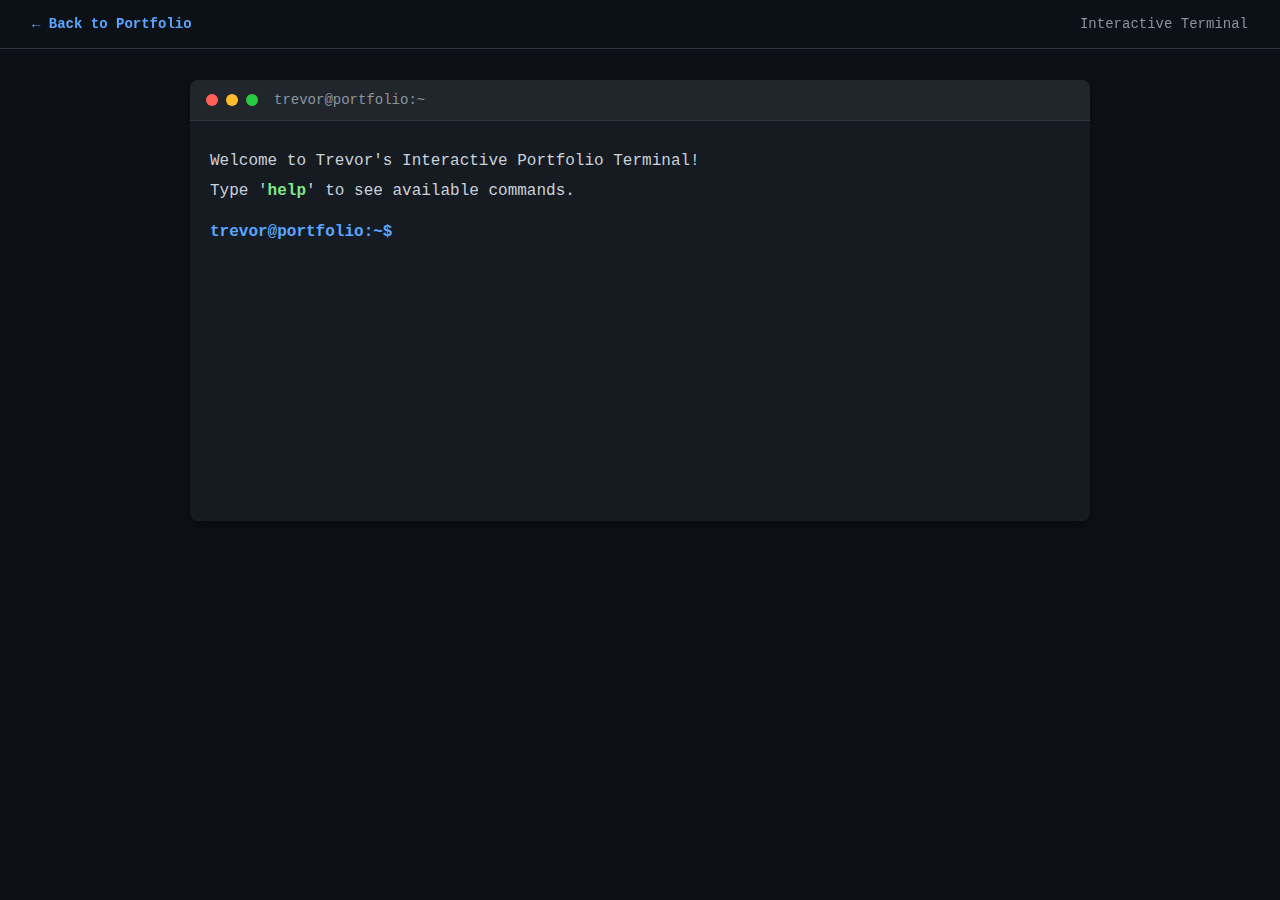
<file: terminal.html>
<!DOCTYPE html>
<html lang="en">
<head>
    <meta charset="UTF-8">
    <meta name="viewport" content="width=device-width, initial-scale=1.0">
    <title>Trevor Harless - Interactive Terminal</title>
    <link rel="stylesheet" href="style.css">
</head>
<body>
    <nav class="terminal-nav">
        <a href="index.html" class="back-btn">← Back to Portfolio</a>
        <div class="terminal-nav-title">Interactive Terminal</div>
    </nav>
    <div class="terminal">
        <div class="terminal-header">
            <div class="terminal-controls">
                <span class="control close"></span>
                <span class="control minimize"></span>
                <span class="control maximize"></span>
            </div>
            <div class="terminal-title">trevor@portfolio:~</div>
        </div>
        <div class="terminal-body" id="terminal">
            <div class="output">
                <p>Welcome to Trevor's Interactive Portfolio Terminal!</p>
                <p>Type '<span class="highlight">help</span>' to see available commands.</p>
            </div>
            <div class="input-line">
                <span class="prompt">trevor@portfolio:~$</span>
                <input type="text" id="command-input" autofocus autocomplete="off" spellcheck="false">
            </div>
        </div>
    </div>
    <script src="terminal.js"></script>
</body>
</html>
</file>
<file: style.css>
* {
  margin: 0;
  padding: 0;
  box-sizing: border-box;
}

body {
  font-family: "Courier New", monospace;
  background-color: #0d1117;
  color: #c9d1d9;
  padding: 20px;
  padding-top: 80px;
  min-height: 100vh;
}

.terminal-nav {
  position: fixed;
  top: 0;
  left: 0;
  right: 0;
  z-index: 1000;
  background: rgba(13, 17, 23, 0.95);
  backdrop-filter: blur(10px);
  border-bottom: 1px solid #30363d;
  padding: 1rem 2rem;
  display: flex;
  justify-content: space-between;
  align-items: center;
}

.back-btn {
  color: #58a6ff;
  text-decoration: none;
  font-weight: 600;
  font-size: 14px;
  transition: color 0.3s ease;
}

.back-btn:hover {
  color: #7ee787;
}

.terminal-nav-title {
  color: #8b949e;
  font-size: 14px;
}

.terminal {
  max-width: 900px;
  margin: 0 auto;
  background-color: #161b22;
  border-radius: 8px;
  box-shadow: 0 4px 12px rgba(0, 0, 0, 0.4);
  overflow: hidden;
}

.terminal-header {
  background-color: #21262d;
  padding: 12px 16px;
  display: flex;
  align-items: center;
  border-bottom: 1px solid #30363d;
}

.terminal-controls {
  display: flex;
  gap: 8px;
  margin-right: 16px;
}

.control {
  width: 12px;
  height: 12px;
  border-radius: 50%;
}

.close {
  background-color: #ff5f57;
}

.minimize {
  background-color: #ffbd2e;
}

.maximize {
  background-color: #28ca42;
}

.terminal-title {
  color: #8b949e;
  font-size: 14px;
}

.terminal-body {
  padding: 20px;
  line-height: 1.6;
  min-height: 400px;
  overflow-y: auto;
}

.prompt {
  margin: 16px 0 8px 0;
  display: flex;
  align-items: center;
  gap: 8px;
}

.user {
  color: #58a6ff;
  font-weight: bold;
}

.command {
  color: #7ee787;
}

.cursor {
  color: #c9d1d9;
  animation: blink 1s infinite;
}

@keyframes blink {
  0%,
  50% {
    opacity: 1;
  }
  51%,
  100% {
    opacity: 0;
  }
}

.output {
  margin: 8px 0 16px 0;
  padding-left: 0;
}

.output h1 {
  color: #f0f6fc;
  font-size: 2em;
  margin-bottom: 8px;
  font-weight: bold;
}

.output h2 {
  color: #f0f6fc;
  font-size: 1.5em;
  margin: 16px 0 12px 0;
  border-bottom: 1px solid #30363d;
  padding-bottom: 4px;
}

.output h3 {
  color: #58a6ff;
  margin: 12px 0 4px 0;
}

.output p {
  margin: 4px 0;
  color: #c9d1d9;
}

.output a {
  color: #58a6ff;
  text-decoration: none;
}

.output a:hover {
  text-decoration: underline;
}

.file-list {
  display: grid;
  grid-template-columns: repeat(auto-fill, minmax(150px, 1fr));
  gap: 8px;
  margin: 8px 0;
}

.file {
  color: #7ee787;
  padding: 4px 8px;
  background-color: #0d1117;
  border-radius: 4px;
  font-size: 14px;
}

.project {
  margin: 16px 0;
  padding: 12px 0;
  border-bottom: 1px solid #21262d;
}

.project:last-child {
  border-bottom: none;
}

.input-line {
  display: flex;
  align-items: center;
  margin-top: 16px;
  position: relative;
}

.input-line .prompt {
  color: #58a6ff;
  font-weight: bold;
  margin: 0;
  margin-right: 8px;
}

#command-input {
  background: transparent;
  border: none;
  color: #c9d1d9;
  font-family: "Courier New", monospace;
  font-size: 14px;
  outline: none;
  flex: 1;
  padding: 0;
  margin: 0;
}

.highlight {
  color: #7ee787;
  font-weight: bold;
}

.error {
  color: #ff7b72;
}

.success {
  color: #7ee787;
}

.info {
  color: #58a6ff;
}

.directory {
  color: #58a6ff;
  font-weight: bold;
}

.executable {
  color: #7ee787;
}

.command-history {
  margin: 8px 0;
  display: flex;
  align-items: center;
  gap: 8px;
}

.command-history .prompt {
  color: #58a6ff;
  font-weight: bold;
  margin: 0;
}

.command-history .command {
  color: #c9d1d9;
}

@media (max-width: 768px) {
  body {
    padding: 10px;
  }

  .terminal-body {
    padding: 15px;
  }

  .output h1 {
    font-size: 1.5em;
  }

  .file-list {
    grid-template-columns: repeat(auto-fill, minmax(120px, 1fr));
  }
}
</file>
